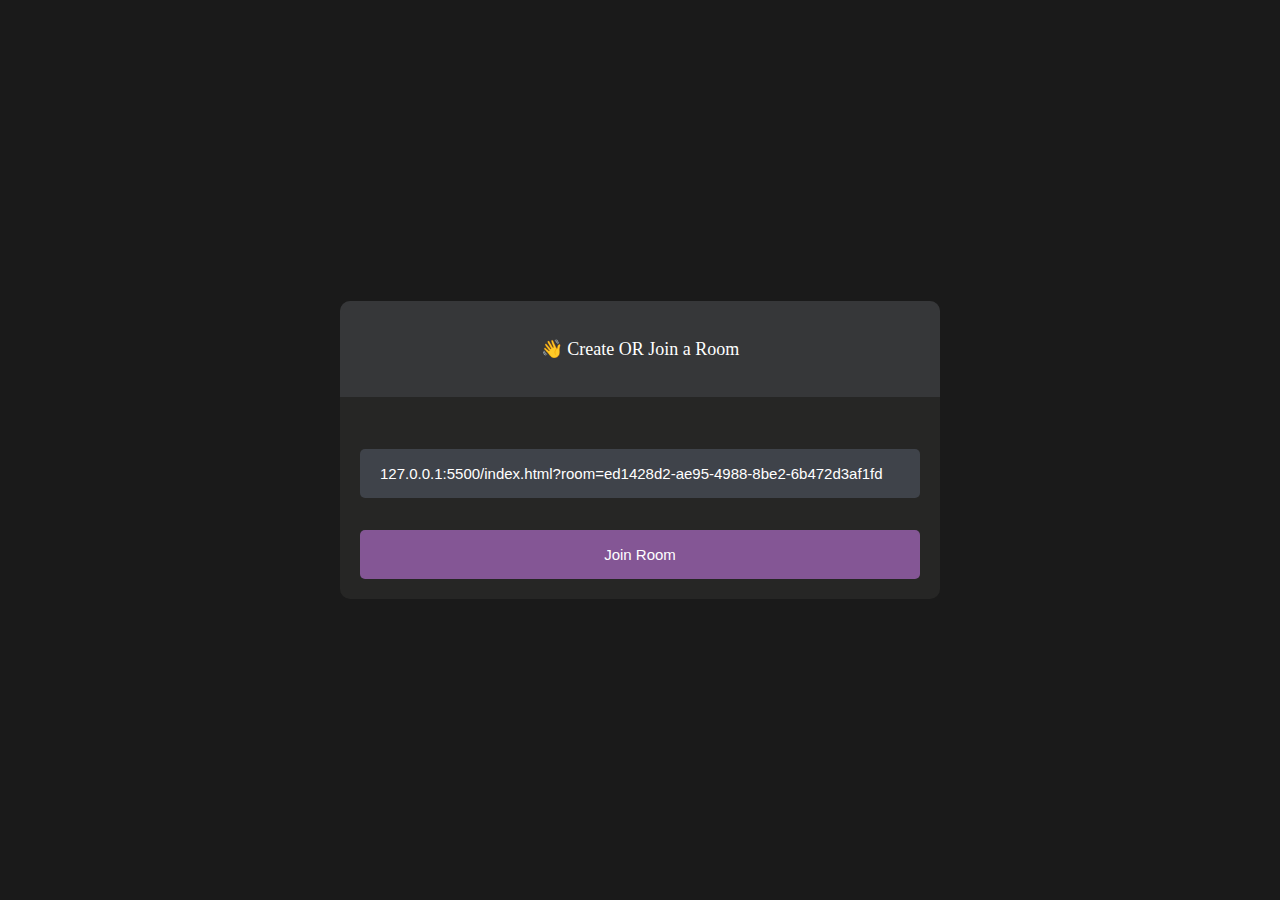
<file: index.html>
<!DOCTYPE html>
<html lang="en">

<head>
    <meta charset="UTF-8">
    <meta name="viewport" content="width=device-width, initial-scale=1.0">
    <link rel="stylesheet" href="styles.css">
    <link rel="stylesheet" href="https://cdnjs.cloudflare.com/ajax/libs/font-awesome/5.15.3/css/all.min.css" />
    <title>P2P</title>
</head>

<body>
    <div id="videos">
        <video class="video-player" id="local" autoplay playsinline></video>
        <div style="position: relative; display: flex; justify-content: end; align-items: center; height: 100%;">
            <i id="video-off-text"
                style="position: absolute; z-index: 9999; color: white; left: 0; bottom: 0;margin-bottom: 10px;"
                class="fa fa-video-slash"></i>
            <i id="microphone-off-text"
                style="position: absolute; z-index: 9999; color: white; left: 0; bottom: 0; margin-bottom: 10px;margin-left: 25px;"
                class="fa fa-microphone-slash"></i>
            <video class="video-player remote-video-player" id="remote" autoplay playsinline
                style="z-index: 0;"></video>
        </div>

    </div>
    <div id="controls">

        <div class="control-container" id="camera-btn">
            <img src="icons/camera.png" />
        </div>

        <div class="control-container" id="mic-btn">
            <img src="icons/mic.png" />
        </div>

        <a href="lobby.html">
            <div class="control-container" id="leave-btn">
                <img src="icons/phone.png" />
            </div>
        </a>

    </div>
</body>
<script src="agora-rtm-sdk-1.5.1.js"></script>
<script src="app.js"></script>
</html>
</file>
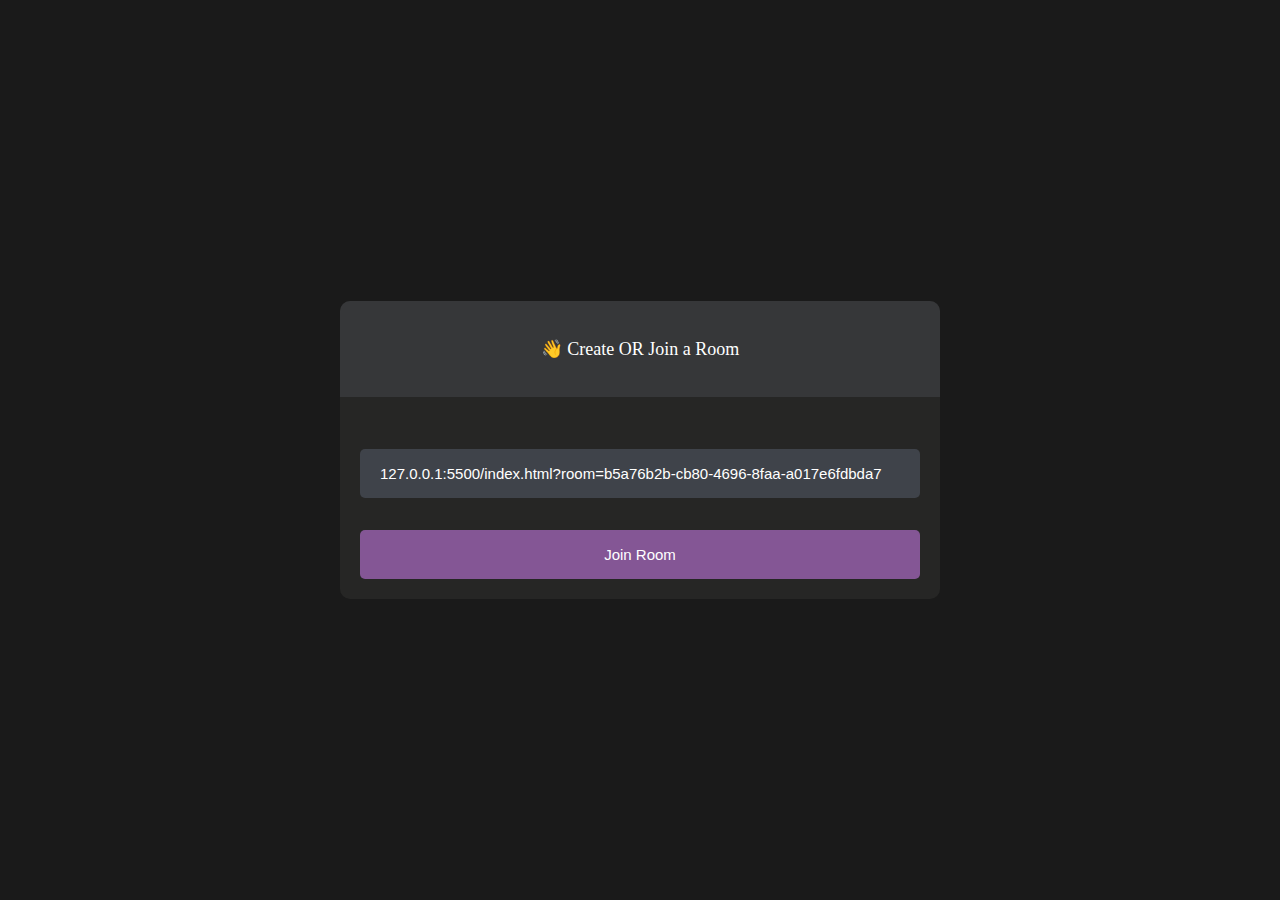
<file: lobby.html>
<!DOCTYPE html>
<html lang="en">

<head>
    <meta charset="UTF-8">
    <meta name="viewport" content="width=device-width, initial-scale=1.0">
    <title>Lobby</title>
    <link rel="stylesheet" href="lobby.css">
</head>

<body>

    <main id="lobby-container">
        <div id="form-container">
            <div id="form__container__header">
                <p>👋 Create OR Join a Room</p>
            </div>

            <div id="form__content__wrapper">
                <form id="join-form">
                    <input id="invite-link" type="text" name="invite_link" required readonly />
                    <input type="submit" value="Join Room" />
                </form>
            </div>
        </div>
    </main>

</body>
<script src="uidGenerator.js"></script>
<script src="lobby.js"></script>
</html>
</file>
<file: styles.css>
* {
    margin: 0;
    padding: 0;
    box-sizing: border-box;
}

#videos {
    display: grid;
    grid-template-columns: 1fr;
    height: 100vh;
    overflow: hidden;
}

.video-player {
    background-color: black;
    width: 100%;
    height: 100%;
    object-fit: cover;
}

#remote {
    display: none;
}

.remote-video-player {
    transform: rotateY(180deg);
    -webkit-transform: rotateY(180deg);   /* Safari and Chrome */
    -moz-transform: rotateY(180deg);
}

.smallFrame {
    position: fixed;
    top: 20px;
    left: 20px;
    height: 170px;
    width: 300px;
    border-radius: 5px;
    border: 2px solid #b366f9;
    -webkit-box-shadow: 3px 3px 15px -1px rgba(0, 0, 0, 0.77);
    box-shadow: 3px 3px 15px -1px rgba(0, 0, 0, 0.77);
    z-index: 999;
}


#controls {
    position: fixed;
    bottom: 20px;
    left: 50%;
    transform: translateX(-50%);
    display: flex;
    gap: 1em;
}


.control-container {
    background-color: rgb(179, 102, 249, .9);
    padding: 20px;
    border-radius: 50%;
    display: flex;
    justify-content: center;
    align-items: center;
    cursor: pointer;
}

.control-container img {
    height: 30px;
    width: 30px;
}

#leave-btn {
    background-color: rgb(255, 80, 80, 1);
}

@media screen and (max-width:600px) {
    .smallFrame {
        height: 80px;
        width: 120px;
    }

    .control-container img {
        height: 20px;
        width: 20px;
    }
}
</file>
<file: lobby.css>
body {
    background-color: #1a1a1a;
    color: #fff;
}

#form-container {
    width: 90%;
    max-width: 600px;
    border-radius: 10px;
    background-color: #262625;
    position: fixed;
    top: 50%;
    left: 50%;
    transform: translate(-50%, -50%);
}


#form__container__header {
    border-radius: 10px 10px 0 0;
    padding: 30px;
    text-align: center;
    background-color: #363739;
    margin: 0;
    font-size: 18px;
    font-size: 300;
    line-height: 0;
}

#form__content__wrapper {
    padding: 20px;
}

input {
    box-sizing: border-box;
    color: #fff;
    width: 100%;
    margin: 0;
    border: none;
    border-radius: 5px;
    padding: 16px 20px;
    font-size: 15px;
    background-color: #3f434a;
    margin-top: 32px;
}


input[type='submit'] {
    background-color: #845695;

}
</file>
